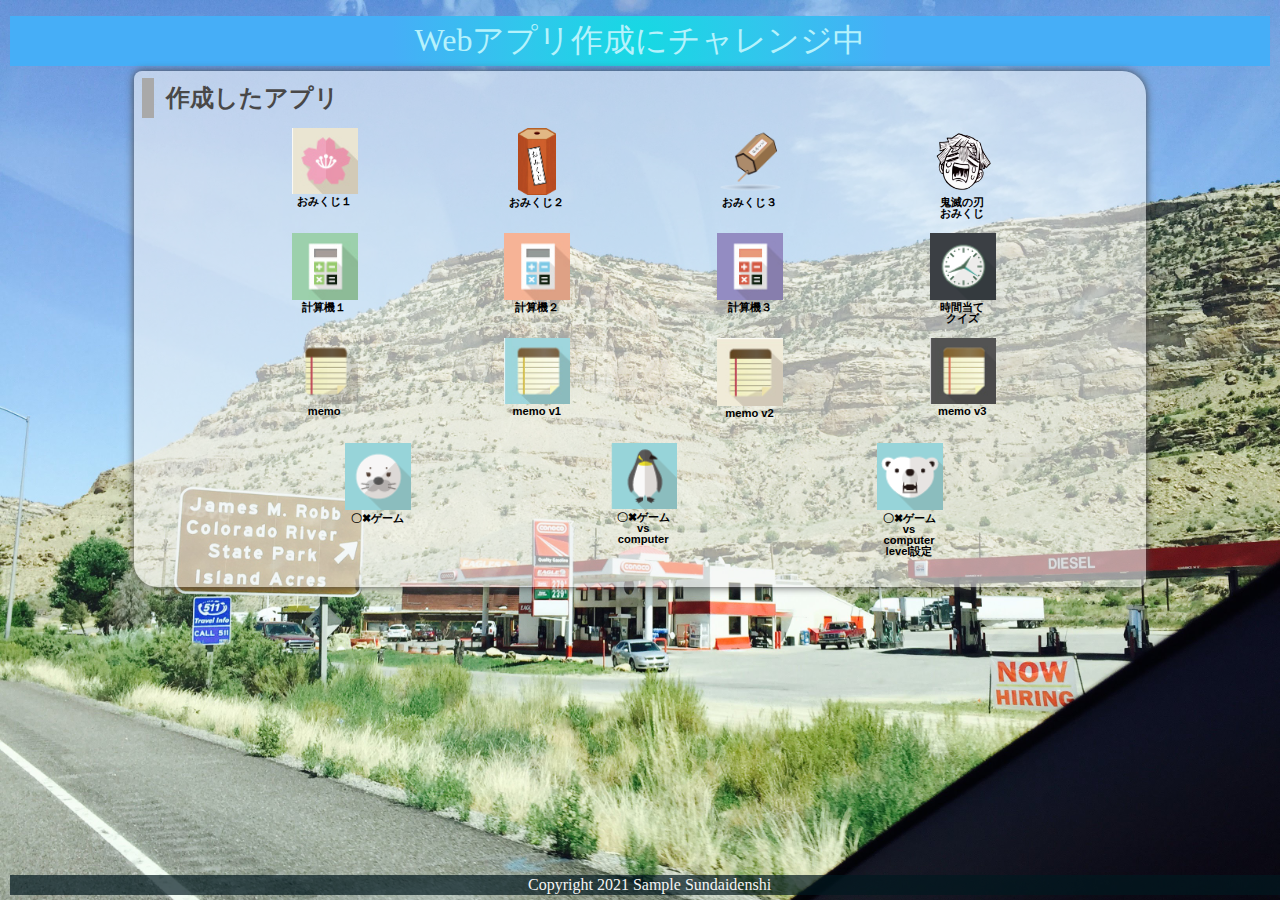
<file: index.html>
<!DOCTYPE html>
<html lang="ja">
  <head>
    <meta charset="UTF-8">
    <meta name="viewport" content="width=device-width, initial-scale=1.0">
    <title>学生のサンプルです。</title>
    <meta name="description" content="学生のサンプル（ゲーム）">

    <link rel="icon" href="favicon.ico">
    <link rel="stylesheet" href="css/index.css">
  </head>

  <body>
    <!-- 見出し（みだし） -->
    <header class = "header">
      <h1>Webアプリ作成にチャレンジ中</h1>
    </header>
    
    <!-- 作成したアプリ -->
    <section class="container01">
      <h2>作成したアプリ</h2>
      <div class = "game">

        <div class="container01-01">
          <div class="item01">
            <a href="01_omikuji/omikuji.html" title="今日の運勢を占うゲームです。"><img src="img/sakura.jpg" alt="おみくじ１"><br>おみくじ１</a>
          </div>
          <div class="item01">
            <a href="01_omikuji2/omikuji2.html" title="音付きです。"><img src="img/omikuji2.png" alt="おみくじ２" class="img_omikuji2"><br>おみくじ２</a>
          </div>
          <div class="item01">
            <a href="01_omikuji3/omikuji3.html" title="テキストも画像です。"><img src="img/omikuji3.png" alt="おみくじ３"><br>おみくじ３</a>
          </div>
          <div class="item01">
            <a href="01_omikuji_kimetsu/omikuji_kimetsu.html" title="鬼滅の刃"><img src="img/zenitsu.png" alt="鬼滅の刃おみくじ"><br>鬼滅の刃<br>おみくじ</a>
          </div>
        </div>
        
        <div class="container01-02">
          <div class="item01">
            <a href="02_calculator_v1/calculator.html" title="かんたんな計算機です。"><img src="img/calc1.jpg" alt="計算機１"><br>計算機１</a>
          </div>
          
          <div class="item01">
            <a href="02_calculator_v2/calculator.html" title="=ボタンをつけた計算機です。"><img src="img/calc2.jpg" alt="計算機２"><br>計算機２</a>
          </div>
          
          <div class="item01">
            <a href="02_calculator_v3/calculator2.html" title="=全部ボタンの計算機です。"><img src="img/calc3.jpg" alt="計算機３"><br>計算機３</a>
          </div>
                    
          <div class="item01">
            <a href="98_Time guessing quiz/timeguess.html" title="=時間当てクイズです"><img src="img/clock.png" alt="クイズ">時間当て<br>クイズ</a>
          </div>
        </div>
        
        <div class="container01-03">
          <div class="item01">
            <a href="04_memo_fix/04_memo/memo.html" title="メモアプリです。"><img src="img/memo.png" alt="memo"><br>memo</a>
          </div>
          
          <div class="item01">
            <a href="04_memo_app_v1/memo.html" title="メモアプリv1です。"><img src="img/memo1.jpg" alt="memo v1"><br>memo v1</a>
          </div>
          
          <div class="item01">
            <a href="04_memo_app_v2/memo.html" title="メモアプリv2です。"><img src="img/memo2.jpg" alt="memo v2"><br>memo v2</a>
          </div>
          
          <div class="item01">
            <a href="04_memo_fix/memo.html" title="メモアプリv3です。"><img src="img/memo3.jpg" alt="memo v3"><br>memo v3</a>
          </div>
        </div>
        
        <div class="container01-04">
          <div class="item02">
            <a href="05_tic tac toe_06_sound/tic_tac_toe_fix.html" title="2人でやるゲームです。"><img src="img/azarashi.png" alt="〇✖ゲーム"><br>〇✖ゲーム</a>
          </div>
          
          <div class="item02">
            <a href="tic_tac_toe.html" title="vs computerです。"><img src="img/penguin.png" alt="〇✖ゲームvs computer"><br>〇✖ゲームvs computer</a>
          </div>
          
          <div class="item02">
            <a href="07_tic tac toe vs computer level/tic_tac_toe_vs computer.html" title="vs computer level付き。"><img src="img/bear.png" alt="〇✖ゲーム"><br>〇✖ゲームvs computer<br>level設定</a>
          </div>

        </div>

      </div>
      <div class="filler01"></div>
    </section>
    
    <!-- フッター -->
    <footer>
      <p>Copyright 2021 Sample Sundaidenshi</p>
    </footer>

  </body>
</html>
</file>
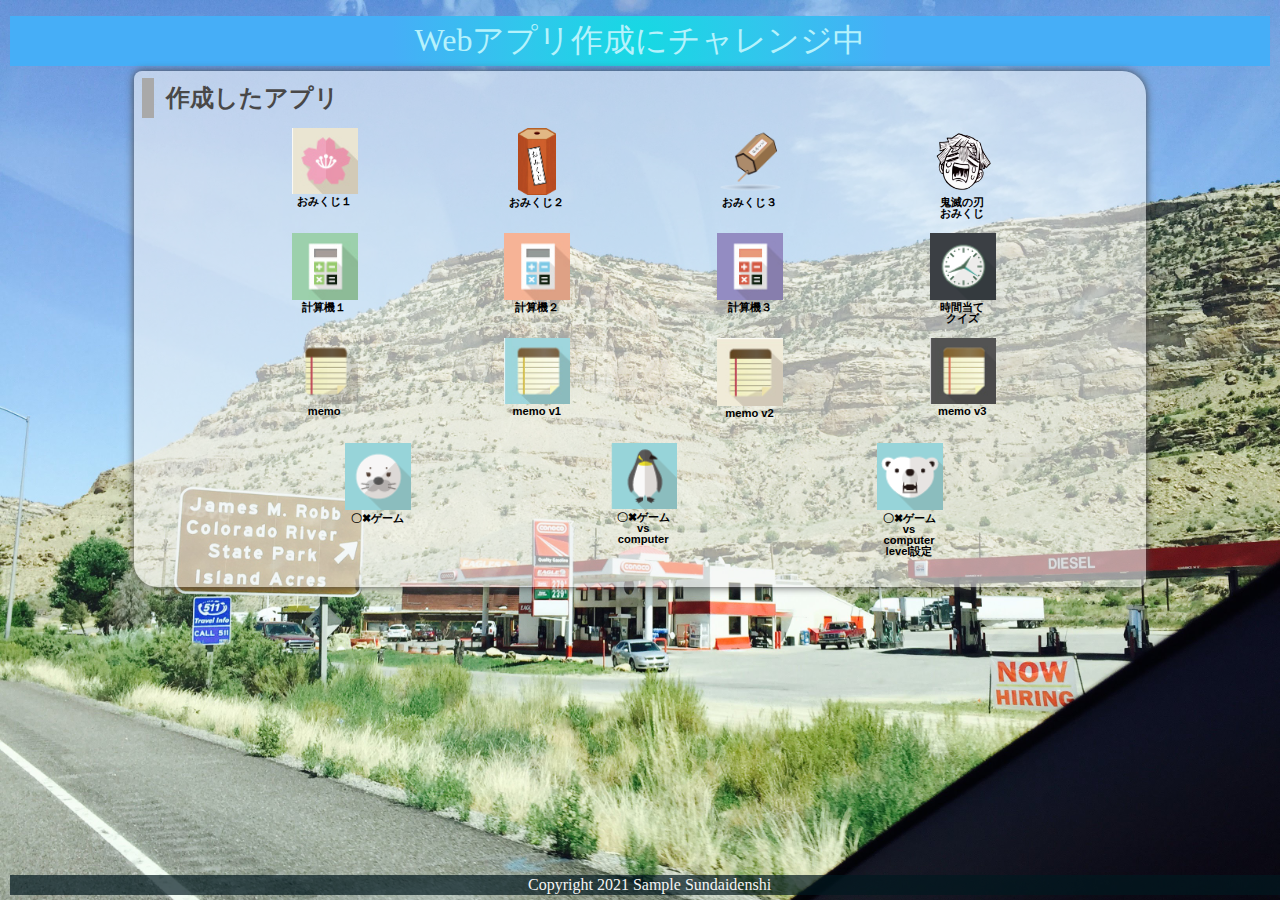
<file: top-page sample/index.html>
<!DOCTYPE html>
<html lang="ja">
  <head>
    <meta charset="UTF-8">
    <meta name="viewport" content="width=device-width, initial-scale=1.0">
    <title>先生のサンプルです</title>
    <meta name="description" content="先生のサンプル（ゲーム）">

    <link rel="icon" href="favicon.ico">
    <link rel="stylesheet" href="css/index.css">
  </head>

  <body>
    <!-- 見出し（みだし） -->
    <header class = "header">
      <h1>Webアプリ作成にチャレンジ中</h1>
    </header>
    
    <!-- 作成したアプリ -->
    <section class="container01">
      <h2>作成したアプリ</h2>
      <div class = "game">

        <div class="container01-01">
          <div class="item01">
            <a href="01_omikuji/omikuji.html" title="今日の運勢を占うゲームです。"><img src="img/sakura.jpg" alt="おみくじ１"><br>おみくじ１</a>
          </div>
          <div class="item01">
            <a href="01_omikuji2/omikuji2.html" title="音付きです。"><img src="img/omikuji2.png" alt="おみくじ２" class="img_omikuji2"><br>おみくじ２</a>
          </div>
          <div class="item01">
            <a href="01_omikuji3/omikuji3.html" title="テキストも画像です。"><img src="img/omikuji3.png" alt="おみくじ３"><br>おみくじ３</a>
          </div>
          <div class="item01">
            <a href="01_omikuji_kimetsu/omikuji_kimetsu.html" title="鬼滅の刃"><img src="img/zenitsu.png" alt="鬼滅の刃おみくじ"><br>鬼滅の刃<br>おみくじ</a>
          </div>
        </div>
        
        <div class="container01-02">
          <div class="item01">
            <a href="02_calculator_v1/calculator.html" title="かんたんな計算機です。"><img src="img/calc1.jpg" alt="計算機１"><br>計算機１</a>
          </div>
          
          <div class="item01">
            <a href="02_calculator_v2/calculator.html" title="=ボタンをつけた計算機です。"><img src="img/calc2.jpg" alt="計算機２"><br>計算機２</a>
          </div>
          
          <div class="item01">
            <a href="02_calculator_v3/calculator2.html" title="=全部ボタンの計算機です。"><img src="img/calc3.jpg" alt="計算機３"><br>計算機３</a>
          </div>
                    
          <div class="item01">
            <a href="98_Time guessing quiz/timeguess.html" title="=時間当てクイズです"><img src="img/clock.png" alt="クイズ">時間当て<br>クイズ</a>
          </div>
        </div>
        
        <div class="container01-03">
          <div class="item01">
            <a href="04_memo/memo.html" title="メモアプリです。"><img src="img/memo.png" alt="memo"><br>memo</a>
          </div>
          
          <div class="item01">
            <a href="04_memo_app_v1/memo.html" title="メモアプリv1です。"><img src="img/memo1.jpg" alt="memo v1"><br>memo v1</a>
          </div>
          
          <div class="item01">
            <a href="04_memo_app_v2/memo.html" title="メモアプリv2です。"><img src="img/memo2.jpg" alt="memo v2"><br>memo v2</a>
          </div>
          
          <div class="item01">
            <a href="04_memo_app_v3/memo.html" title="メモアプリv3です。"><img src="img/memo3.jpg" alt="memo v3"><br>memo v3</a>
          </div>
        </div>
        
        <div class="container01-04">
          <div class="item02">
            <a href="05_tic tac toe_06_sound/tic_tac_toe_fix.html" title="2人でやるゲームです。"><img src="img/azarashi.png" alt="〇✖ゲーム"><br>〇✖ゲーム</a>
          </div>
          
          <div class="item02">
            <a href="06_tic tac toe vs computer/tic_tac_toe_vs computer.html" title="vs computerです。"><img src="img/penguin.png" alt="〇✖ゲームvs computer"><br>〇✖ゲームvs computer</a>
          </div>
          
          <div class="item02">
            <a href="07_tic tac toe vs computer level/tic_tac_toe_vs computer.html" title="vs computer level付き。"><img src="img/bear.png" alt="〇✖ゲーム"><br>〇✖ゲームvs computer<br>level設定</a>
          </div>

        </div>

      </div>
      <div class="filler01"></div>
    </section>
    
    <!-- フッター -->
    <footer>
      <p>Copyright 2021 Sample Sundaidenshi</p>
    </footer>

  </body>
</html>
</file>
<file: css/index.css>
@charset "utf-8";

html {
    /* ブラウザのデフォルトが16px                        */
    /* デフォルトの16pxの代わりに1emが10pxになるように調整 */
    font-size: 62.5%;
}

/* 「*」はユニバーサルセレクタ（すべての要素を対象にするセレクタ）でbox-sizing: border-box;を指定 */
/* この指定（してい）はborderとpaddingをボックスサイズ（widthとheight）の中に含めて算出するので、スタイリングがしやすい*/
*, *::before, *::after {
    box-sizing: border-box;
}

body{
    line-height: 1.5;
        /* https://developer.mozilla.org/ja/docs/Web/CSS/line-height */
    color: rgb(73, 72, 72);
    font-size: 1.6rem; /* 16px */
    font-family: "Helvetica Neue",
    Arial,
    "Hiragino Kaku Gothic ProN",
    "Hiragino Sans",
    Meiryo,
    sans-serif;
    text-align: center;
        /* https://developer.mozilla.org/ja/docs/Web/CSS/text-align */
    /* 背景（はいけい）をうすくしたいとき */
    /* background-color:rgba(255, 255, 255, 0.6); */
        /* https://developer.mozilla.org/ja/docs/Web/CSS/background-color */

    /* background-blend-mode: soft-light; */
        /* https://developer.mozilla.org/ja/docs/Web/CSS/background-blend-mode */

    background-image: url(../img/topimg2.JPG);
        /* https://developer.mozilla.org/ja/docs/Web/CSS/background-image */
    background-size: cover;
        /* https://developer.mozilla.org/ja/docs/Web/CSS/background-size */
        /* https://developer.mozilla.org/ja/docs/Web/CSS/background */
    overflow: hidden;
}

header, footer, h1, h2, h3, p, div, .container01, .filler01 {
    margin: 0.2em 0em 0em 0em;
        /* https://developer.mozilla.org/ja/docs/Web/CSS/margin */
    padding: 0.1em;
        /* https://developer.mozilla.org/ja/docs/Web/CSS/padding */
}

/*****************************/
/* 見出し（みだし）           */
/*****************************/
h1 {
    font: 2em Rajdhani, "Noto Sans JP";
    color: rgb(181, 242, 252);
    background-image: radial-gradient(circle 248px at center, #16d9e3 0%, #30c7ec 47%, #46aef7 100%);
}

h2{
    padding-left: 0.5em;
    border-left: solid 0.5em darkgray;
    text-align: left;
}

/*****************************/
/* ページ                    */
/*****************************/
.wrapper {
    position: relative;/*相対位置*/
    max-width: 100vw;  /*すべての要素をbox-sizing:border-boxとしているので全て含めてmin-width:100vwに*/
    min-height: 100vh; /*すべての要素をbox-sizing:border-boxとしているので全て含めてmin-height:100vhに*/
    margin: 0;
    padding: 0;
    padding-bottom: 23px;/*footer+paddingの高さ*/
    text-align: center;
}
/*****************************/
/* セクション(section)        */
/*****************************/
.container01 {
    margin-right: auto;
    margin-left: auto;
    padding-left: 0.5em;
    width: 80%;
    border-radius: 0.5em 1.5em;
        /* https://developer.mozilla.org/ja/docs/Web/CSS/border-radius */
    background-color:rgba(245, 245, 245, 0.6);
    box-shadow:0 0 0.5em rgb(73, 72, 72);
        /* https://developer.mozilla.org/ja/docs/Web/CSS/box-shadow */
}
main > p {
    font: 1.2em bold;
}

/*****************************/
/* アンカー(anchor)           */
/*****************************/
a {
    color: black;
    font-weight: 900;
    text-decoration: none;
        /* https://developer.mozilla.org/ja/docs/Web/CSS/text-decoration */
}

/* mouseoverでグレースケール */
a:hover{
    opacity: 0.5;
    filter: grayscale(100%);
}

/*****************************/
/* container  item           */
/*****************************/
.container01-01 , .container01-02, .container01-03 , .container01-04 {
    display: flex;
        /*https://developer.mozilla.org/ja/docs/Web/CSS/CSS_Flexible_Box_Layout*/
    flex-wrap:wrap;
        /*https://developer.mozilla.org/ja/docs/Web/CSS/flex-wrap*/
    justify-content: space-evenly;
        /*https://developer.mozilla.org/ja/docs/Web/CSS/justify-content*/
    font-size: 0.7em;
}

.item01{
    position: relative;
    width: 6em;
    height: 9em;
    margin: 0;
    line-height: 1em;
    overflow: hidden;
}

.item02{
    position: relative;
    width: 6em;
    height: 12em;
    margin: 0;
    line-height: 1em;
    overflow: hidden;
}

.item01 img, .item02 img{
    width: 6em;
    height: auto;
}

.item01 .img_omikuji2{
    width: auto;
    height: 6em;
    overflow: hidden;
}

/*****************************/
/* フッター                   */
/*****************************/
footer> p {
    position: absolute;/*←絶対位置*/
    bottom: 5px; /*下に固定*/
    width: 100%;
    margin: 0px;
    padding: 1px;
    color: whitesmoke;
    font: 1em Rajdhani;
    text-align: center;
    background: rgba(1, 24, 31, 0.7);
}
/*******************************************************/
/* レスポンシブ対応　メディアクエリを使ってCSSを切り替える */
/* https://www.design-memo.com/coding/css-media-queries */
/* mobileのときのスタイル */
/*******************************************************/
@media screen and (max-width: 480px) {
    body{
        background-size: auto 812px;
    }
}
</file>
<file: top-page sample/css/index.css>
@charset "utf-8";

html {
    /* ブラウザのデフォルトが16px                        */
    /* デフォルトの16pxの代わりに1emが10pxになるように調整 */
    font-size: 62.5%;
}

/* 「*」はユニバーサルセレクタ（すべての要素を対象にするセレクタ）でbox-sizing: border-box;を指定 */
/* この指定（してい）はborderとpaddingをボックスサイズ（widthとheight）の中に含めて算出するので、スタイリングがしやすい*/
*, *::before, *::after {
    box-sizing: border-box;
}

body{
    line-height: 1.5;
        /* https://developer.mozilla.org/ja/docs/Web/CSS/line-height */
    color: rgb(73, 72, 72);
    font-size: 1.6rem; /* 16px */
    font-family: "Helvetica Neue",
    Arial,
    "Hiragino Kaku Gothic ProN",
    "Hiragino Sans",
    Meiryo,
    sans-serif;
    text-align: center;
        /* https://developer.mozilla.org/ja/docs/Web/CSS/text-align */
    /* 背景（はいけい）をうすくしたいとき */
    /* background-color:rgba(255, 255, 255, 0.6); */
        /* https://developer.mozilla.org/ja/docs/Web/CSS/background-color */

    /* background-blend-mode: soft-light; */
        /* https://developer.mozilla.org/ja/docs/Web/CSS/background-blend-mode */

    background-image: url(../img/topimg2.JPG);
        /* https://developer.mozilla.org/ja/docs/Web/CSS/background-image */
    background-size: cover;
        /* https://developer.mozilla.org/ja/docs/Web/CSS/background-size */
        /* https://developer.mozilla.org/ja/docs/Web/CSS/background */
    overflow: hidden;
}

header, footer, h1, h2, h3, p, div, .container01, .filler01 {
    margin: 0.2em 0em 0em 0em;
        /* https://developer.mozilla.org/ja/docs/Web/CSS/margin */
    padding: 0.1em;
        /* https://developer.mozilla.org/ja/docs/Web/CSS/padding */
}

/*****************************/
/* 見出し（みだし）           */
/*****************************/
h1 {
    font: 2em Rajdhani, "Noto Sans JP";
    color: rgb(181, 242, 252);
    background-image: radial-gradient(circle 248px at center, #16d9e3 0%, #30c7ec 47%, #46aef7 100%);
}

h2{
    padding-left: 0.5em;
    border-left: solid 0.5em darkgray;
    text-align: left;
}

/*****************************/
/* ページ                    */
/*****************************/
.wrapper {
    position: relative;/*相対位置*/
    max-width: 100vw;  /*すべての要素をbox-sizing:border-boxとしているので全て含めてmin-width:100vwに*/
    min-height: 100vh; /*すべての要素をbox-sizing:border-boxとしているので全て含めてmin-height:100vhに*/
    margin: 0;
    padding: 0;
    padding-bottom: 23px;/*footer+paddingの高さ*/
    text-align: center;
}
/*****************************/
/* セクション(section)        */
/*****************************/
.container01 {
    margin-right: auto;
    margin-left: auto;
    padding-left: 0.5em;
    width: 80%;
    border-radius: 0.5em 1.5em;
        /* https://developer.mozilla.org/ja/docs/Web/CSS/border-radius */
    background-color:rgba(245, 245, 245, 0.6);
    box-shadow:0 0 0.5em rgb(73, 72, 72);
        /* https://developer.mozilla.org/ja/docs/Web/CSS/box-shadow */
}
main > p {
    font: 1.2em bold;
}

/*****************************/
/* アンカー(anchor)           */
/*****************************/
a {
    color: black;
    font-weight: 900;
    text-decoration: none;
        /* https://developer.mozilla.org/ja/docs/Web/CSS/text-decoration */
}

/* mouseoverでグレースケール */
a:hover{
    opacity: 0.5;
    filter: grayscale(100%);
}

/*****************************/
/* container  item           */
/*****************************/
.container01-01 , .container01-02, .container01-03 , .container01-04 {
    display: flex;
        /*https://developer.mozilla.org/ja/docs/Web/CSS/CSS_Flexible_Box_Layout*/
    flex-wrap:wrap;
        /*https://developer.mozilla.org/ja/docs/Web/CSS/flex-wrap*/
    justify-content: space-evenly;
        /*https://developer.mozilla.org/ja/docs/Web/CSS/justify-content*/
    font-size: 0.7em;
}

.item01{
    position: relative;
    width: 6em;
    height: 9em;
    margin: 0;
    line-height: 1em;
    overflow: hidden;
}

.item02{
    position: relative;
    width: 6em;
    height: 12em;
    margin: 0;
    line-height: 1em;
    overflow: hidden;
}

.item01 img, .item02 img{
    width: 6em;
    height: auto;
}

.item01 .img_omikuji2{
    width: auto;
    height: 6em;
    overflow: hidden;
}

/*****************************/
/* フッター                   */
/*****************************/
footer> p {
    position: absolute;/*←絶対位置*/
    bottom: 5px; /*下に固定*/
    width: 100%;
    margin: 0px;
    padding: 1px;
    color: whitesmoke;
    font: 1em Rajdhani;
    text-align: center;
    background: rgba(1, 24, 31, 0.7);
}
/*******************************************************/
/* レスポンシブ対応　メディアクエリを使ってCSSを切り替える */
/* https://www.design-memo.com/coding/css-media-queries */
/* mobileのときのスタイル */
/*******************************************************/
@media screen and (max-width: 480px) {
    body{
        background-size: auto 812px;
    }
}
</file>
